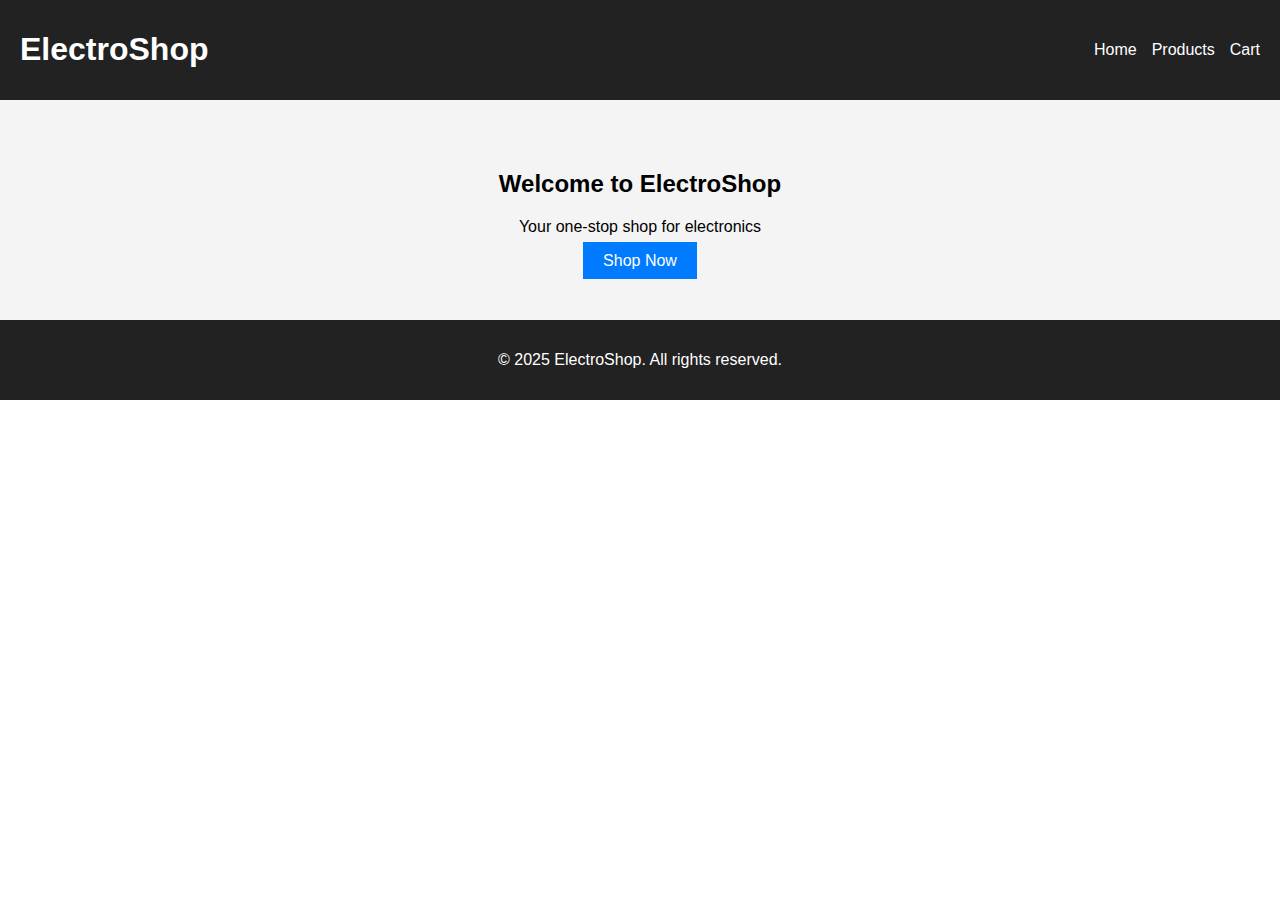
<file: index.html>
<!DOCTYPE html>
<html lang="en">
<head>
  <meta charset="UTF-8">
  <meta name="viewport" content="width=device-width, initial-scale=1.0">
  <title>ElectroShop - Home</title>
  <link rel="stylesheet" href="style.css">
</head>
<body>
  <header>
    <nav>
      <h1>ElectroShop</h1>
      <ul>
        <li><a href="index.html">Home</a></li>
        <li><a href="products.html">Products</a></li>
        <li><a href="cart.html">Cart</a></li>
      </ul>
    </nav>
  </header>

  <section class="hero">
    <h2>Welcome to ElectroShop</h2>
    <p>Your one-stop shop for electronics</p>
    <a href="products.html" class="btn">Shop Now</a>
  </section>

  <footer>
    <p>&copy; 2025 ElectroShop. All rights reserved.</p>
  </footer>
</body>
</html>
</file>
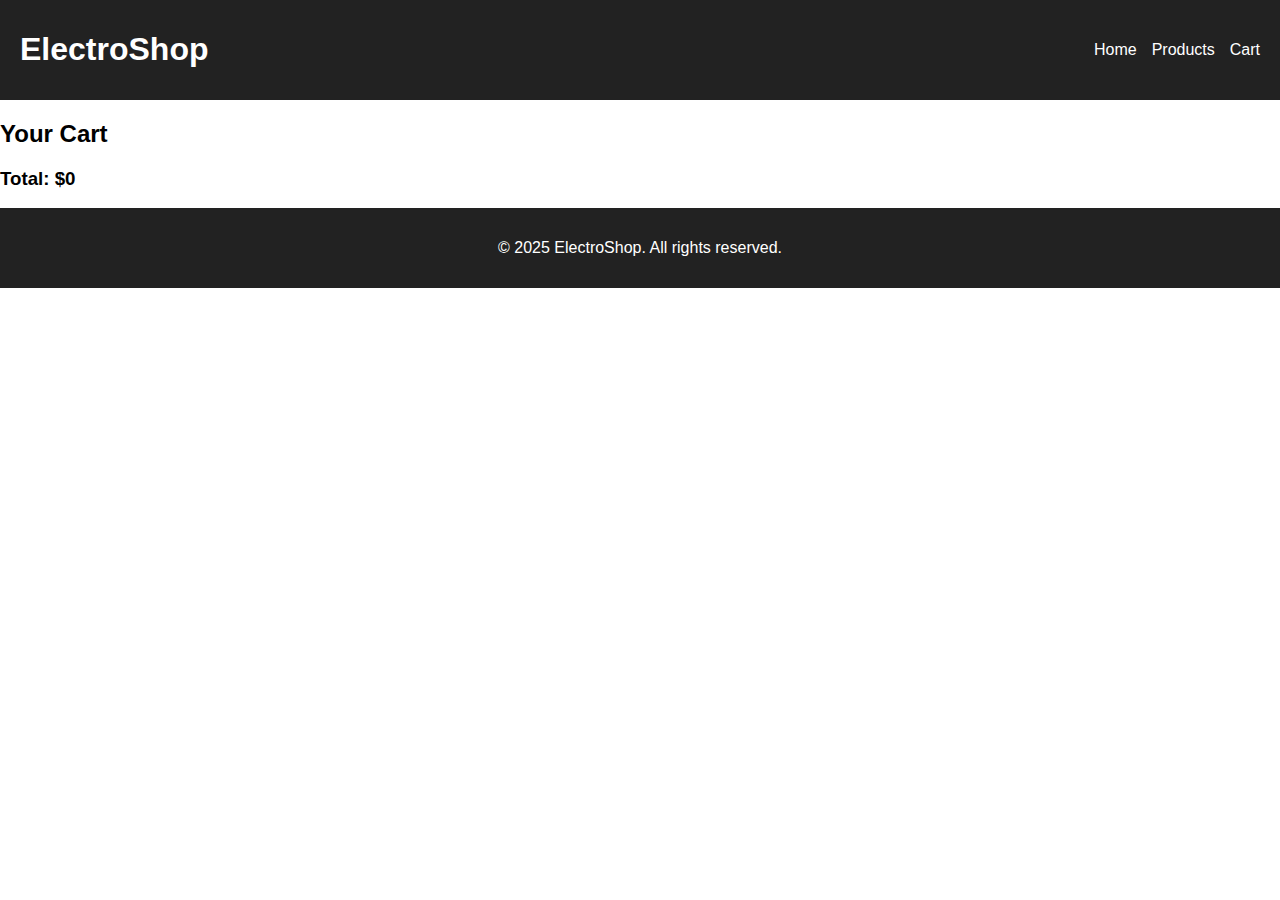
<file: cart.html>
<!DOCTYPE html>
<html lang="en">
<head>
  <meta charset="UTF-8">
  <meta name="viewport" content="width=device-width, initial-scale=1.0">
  <title>ElectroShop - Cart</title>
  <link rel="stylesheet" href="style.css">
</head>
<body>
  <header>
    <nav>
      <h1>ElectroShop</h1>
      <ul>
        <li><a href="index.html">Home</a></li>
        <li><a href="products.html">Products</a></li>
        <li><a href="cart.html">Cart</a></li>
      </ul>
    </nav>
  </header>

  <section class="cart">
    <h2>Your Cart</h2>
    <ul id="cart-items"></ul>
    <h3 id="total">Total: $0</h3>
  </section>

  <footer>
    <p>&copy; 2025 ElectroShop. All rights reserved.</p>
  </footer>
  <script src="script.js"></script>
</body>
</html>
</file>
<file: style.css>
body {
  font-family: Arial, sans-serif;
  margin: 0;
  padding: 0;
}

header nav {
  display: flex;
  justify-content: space-between;
  align-items: center;
  background: #222;
  color: #fff;
  padding: 10px 20px;
}

nav ul {
  list-style: none;
  display: flex;
  gap: 15px;
}

nav ul li a {
  color: #fff;
  text-decoration: none;
}

.hero {
  text-align: center;
  padding: 50px;
  background: #f4f4f4;
}

.btn {
  background: #007bff;
  color: #fff;
  padding: 10px 20px;
  text-decoration: none;
}

.products {
  padding: 20px;
}

.product-grid {
  display: grid;
  grid-template-columns: repeat(auto-fit, minmax(220px, 1fr));
  gap: 20px;
}

.product {
  border: 1px solid #ddd;
  padding: 15px;
  text-align: center;
}

footer {
  text-align: center;
  padding: 15px;
  background: #222;
  color: #fff;
}

@media (max-width: 600px) {
  nav ul {
    flex-direction: column;
  }
}
</file>
